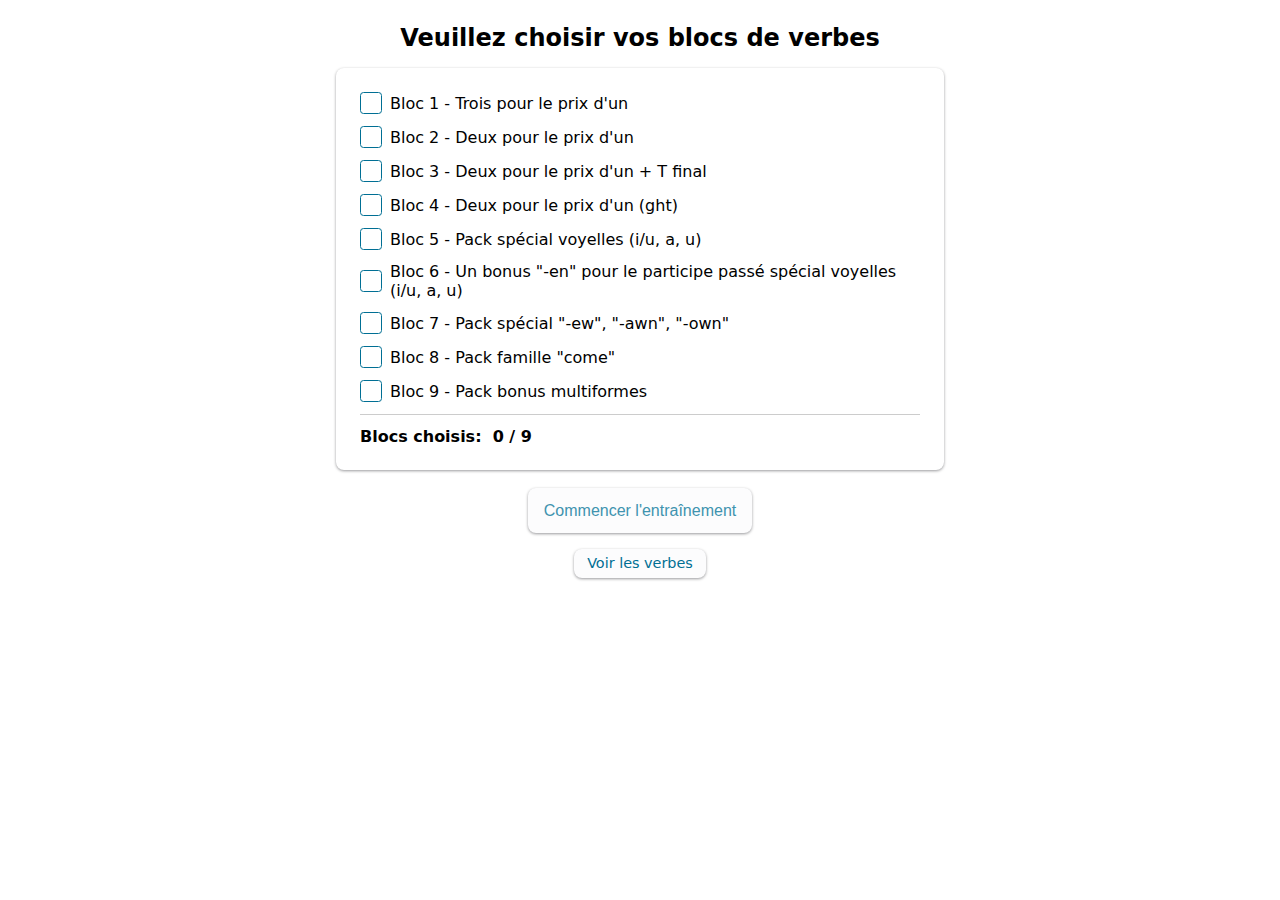
<file: index.html>
<!DOCTYPE html>
<html lang="fr">

<head>
    <meta charset="UTF-8">
    <meta name="viewport" content="width=device-width, initial-scale=1.0">
    <title>VerbMaster</title>
    <link rel="stylesheet" href="./src/css/style.css">
    <link rel="icon" href="./src/asset/favicon.ico" type="image/x-icon">
    <link rel="shortcut icon" href="./src/asset/favicon.ico" type="image/x-icon">
</head>

<body>
    <div class="content">
        <h1>Veuillez choisir vos blocs de verbes</h1>
        <div class="check-group">
            <label for="myCheckbox01" class="checkbox">
                <input class="checkbox__input" type="checkbox" id="myCheckbox01" value="block1">
                <svg class="checkbox__icon" xmlns="http://www.w3.org/2000/svg" viewBox="0 0 22 22">
                    <rect width="21" height="21" x=".5" y=".5" fill="#FFF" stroke="#006F94" rx="3" />
                    <path class="tick" stroke="#6EA340" fill="none" stroke-linecap="round" stroke-width="4"
                        d="M4 10l5 5 9-9" />
                </svg>
                <span class="checkbox__label">Bloc 1 - Trois pour le prix d'un</span>
            </label>
            <label for="myCheckbox02" class="checkbox">
                <input class="checkbox__input" type="checkbox" id="myCheckbox02" value="block2">
                <svg class="checkbox__icon" xmlns="http://www.w3.org/2000/svg" viewBox="0 0 22 22">
                    <rect width="21" height="21" x=".5" y=".5" fill="#FFF" stroke="#006F94" rx="3" />
                    <path class="tick" stroke="#6EA340" fill="none" stroke-linecap="round" stroke-width="4"
                        d="M4 10l5 5 9-9" />
                </svg>
                <span class="checkbox__label">Bloc 2 - Deux pour le prix d'un</span>
            </label>
            <label for="myCheckbox03" class="checkbox">
                <input class="checkbox__input" type="checkbox" id="myCheckbox03" value="block3">
                <svg class="checkbox__icon" xmlns="http://www.w3.org/2000/svg" viewBox="0 0 22 22">
                    <rect width="21" height="21" x=".5" y=".5" fill="#FFF" stroke="#006F94" rx="3" />
                    <path class="tick" stroke="#6EA340" fill="none" stroke-linecap="round" stroke-width="4"
                        d="M4 10l5 5 9-9" />
                </svg>
                <span class="checkbox__label">Bloc 3 - Deux pour le prix d'un + T final</span>
            </label>
            <label for="myCheckbox04" class="checkbox">
                <input class="checkbox__input" type="checkbox" id="myCheckbox04" value="block4">
                <svg class="checkbox__icon" xmlns="http://www.w3.org/2000/svg" viewBox="0 0 22 22">
                    <rect width="21" height="21" x=".5" y=".5" fill="#FFF" stroke="#006F94" rx="3" />
                    <path class="tick" stroke="#6EA340" fill="none" stroke-linecap="round" stroke-width="4"
                        d="M4 10l5 5 9-9" />
                </svg>
                <span class="checkbox__label">Bloc 4 - Deux pour le prix d'un (ght)</span>
            </label>
            <label for="myCheckbox05" class="checkbox">
                <input class="checkbox__input" type="checkbox" id="myCheckbox05" value="block5">
                <svg class="checkbox__icon" xmlns="http://www.w3.org/2000/svg" viewBox="0 0 22 22">
                    <rect width="21" height="21" x=".5" y=".5" fill="#FFF" stroke="#006F94" rx="3" />
                    <path class="tick" stroke="#6EA340" fill="none" stroke-linecap="round" stroke-width="4"
                        d="M4 10l5 5 9-9" />
                </svg>
                <span class="checkbox__label">Bloc 5 - Pack spécial voyelles (i/u, a, u)</span>
            </label>
            <label for="myCheckbox06" class="checkbox">
                <input class="checkbox__input" type="checkbox" id="myCheckbox06" value="block6">
                <svg class="checkbox__icon" xmlns="http://www.w3.org/2000/svg" viewBox="0 0 22 22">
                    <rect width="21" height="21" x=".5" y=".5" fill="#FFF" stroke="#006F94" rx="3" />
                    <path class="tick" stroke="#6EA340" fill="none" stroke-linecap="round" stroke-width="4"
                        d="M4 10l5 5 9-9" />
                </svg>
                <span class="checkbox__label">Bloc 6 - Un bonus "-en" pour le participe passé spécial voyelles (i/u, a,
                    u)</span>
            </label>
            <label for="myCheckbox07" class="checkbox">
                <input class="checkbox__input" type="checkbox" id="myCheckbox07" value="block7">
                <svg class="checkbox__icon" xmlns="http://www.w3.org/2000/svg" viewBox="0 0 22 22">
                    <rect width="21" height="21" x=".5" y=".5" fill="#FFF" stroke="#006F94" rx="3" />
                    <path class="tick" stroke="#6EA340" fill="none" stroke-linecap="round" stroke-width="4"
                        d="M4 10l5 5 9-9" />
                </svg>
                <span class="checkbox__label">Bloc 7 - Pack spécial "-ew", "-awn", "-own"</span>
            </label>
            <label for="myCheckbox08" class="checkbox">
                <input class="checkbox__input" type="checkbox" id="myCheckbox08" value="block8">
                <svg class="checkbox__icon" xmlns="http://www.w3.org/2000/svg" viewBox="0 0 22 22">
                    <rect width="21" height="21" x=".5" y=".5" fill="#FFF" stroke="#006F94" rx="3" />
                    <path class="tick" stroke="#6EA340" fill="none" stroke-linecap="round" stroke-width="4"
                        d="M4 10l5 5 9-9" />
                </svg>
                <span class="checkbox__label">Bloc 8 - Pack famille "come"</span>
            </label>
            <label for="myCheckbox09" class="checkbox">
                <input class="checkbox__input" type="checkbox" id="myCheckbox09" value="block9">
                <svg class="checkbox__icon" xmlns="http://www.w3.org/2000/svg" viewBox="0 0 22 22">
                    <rect width="21" height="21" x=".5" y=".5" fill="#FFF" stroke="#006F94" rx="3" />
                    <path class="tick" stroke="#6EA340" fill="none" stroke-linecap="round" stroke-width="4"
                        d="M4 10l5 5 9-9" />
                </svg>
                <span class="checkbox__label">Bloc 9 - Pack bonus multiformes</span>
            </label>
            <div class="check-group__result">Blocs choisis:</div>
        </div>
        <button class="button-start" role="button">Commencer l'entraînement</button>
        <a href="verbes.html">Voir les verbes</a>
    </div>

    <div class="test">
        <h1>Entraînement</h1>
        <div id="blocContainer"></div>
    </div>


</body>
<script src="./src/js/script.js"></script>

</html>
</file>
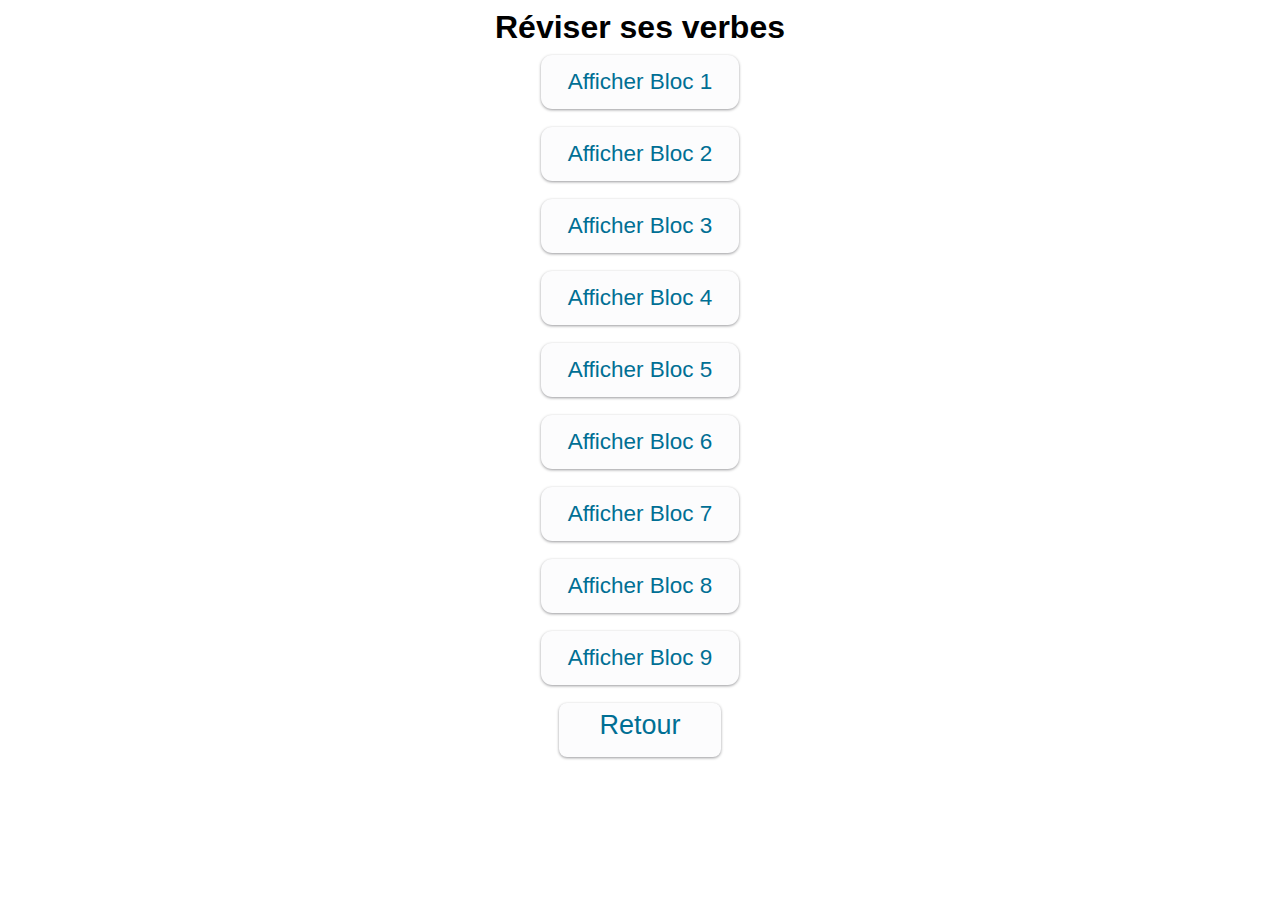
<file: verbes.html>
<!DOCTYPE html>
<html lang="fr">

<head>
    <meta charset="UTF-8">
    <meta name="viewport" content="width=device-width, initial-scale=1.0">
    <title>VerbMaster</title>
    <link rel="stylesheet" href="src/css/verbs.css">
    <link rel="icon" href="./src/asset/favicon.ico" type="image/x-icon">
    <link rel="shortcut icon" href="./src/asset/favicon.ico" type="image/x-icon">
</head>

<body>
    <div class="container">
        <h1>Réviser ses verbes</h1>
        <button class="button-view1" role="button" onclick="afficherBloc('block1')">Afficher Bloc 1</button>
        <button class="button-view2" role="button" onclick="afficherBloc('block2')">Afficher Bloc 2</button>
        <button class="button-view3" role="button" onclick="afficherBloc('block3')">Afficher Bloc 3</button>
        <button class="button-view4" role="button" onclick="afficherBloc('block4')">Afficher Bloc 4</button>
        <button class="button-view5" role="button" onclick="afficherBloc('block5')">Afficher Bloc 5</button>
        <button class="button-view6" role="button" onclick="afficherBloc('block6')">Afficher Bloc 6</button>
        <button class="button-view7" role="button" onclick="afficherBloc('block7')">Afficher Bloc 7</button>
        <button class="button-view8" role="button" onclick="afficherBloc('block8')">Afficher Bloc 8</button>
        <button class="button-view9" role="button" onclick="afficherBloc('block9')">Afficher Bloc 9</button>
        <a class="button-return" role="button-return" href="./index.html">Retour</a>
    </div>

    <div id="blocContainer" class="hidden">
        <h1 class="blocTitle"></h1>
        <table id="blocTable" class="table-style">
            <thead>
                <tr>
                    <th>Base Verbale</th>
                    <th>Prétérit</th>
                    <th>Participe passé</th>
                    <th>Français</th>
                </tr>
            </thead>
            <tbody id="blocTableBody">
                <!-- Les lignes du tableau seront générées ici -->
            </tbody>
        </table>
        <button class="button-return" role="button" onclick="retour()">Retour</button>
    </div>


</body>
<script src="./src/js/verbs.js"></script>

</html>
</file>
<file: src/css/verbs.css>
*,
::before,
::after {
    box-sizing: border-box;
    margin: 0;
    padding: 0;
}

body {
    font-family: Arial, Helvetica, sans-serif;
    background: #fff;
    display: flex;
    justify-content: center;
    align-items: center;
    margin: 0;
    width: auto;
}

.table-style {
    border-collapse: collapse;
    box-shadow: 0 5px 50px rgba(0, 0, 0, 0.15);
    cursor: pointer;
    border: 2px solid midnightblue;
    width: 100%;
    overflow-x: auto;

}

thead tr {
    background-color: midnightblue;
    color: #fff;
    text-align: left;
}

th,
td {
    padding: 3vh;
    text-align: center;
    border: 1px solid #ddd;
    white-space: nowrap;

}

tbody tr:nth-child(even) {
    background-color: #f3f3f3;
}

.button-view,
.button-view1,
.button-view2,
.button-view3,
.button-view4,
.button-view5,
.button-view6,
.button-view7,
.button-view8,
.button-view9,
.button-view10 {
    background-color: #FCFCFD;
    box-shadow: 0 1px 3px rgba(0, 0, 10, 0.4);
    border-radius: 0.7rem;
    color: #006F94;
    cursor: pointer;
    font-size: 2.5vh;
    border: none;
    padding: 0 1vh;
    padding-top: 1vh;
    padding-bottom: 1vh;
    margin-bottom: 2vh;
    width: 22vh;
    height: 6vh;
}

.hidden {
    display: none !important;
}

.blocTitle {
    text-align: center;
}

.container {
    display: flex;
    flex-direction: column;
    align-items: center;
    text-align: center;
    margin-bottom: 1vh;
    margin-top: 1vh;
}

.button-return {
    background-color: #FCFCFD;
    box-shadow: 0 1px 3px rgba(0, 0, 10, 0.4);
    border-radius: 0.5rem;
    color: #006F94;
    cursor: pointer;
    width: 18vh;
    height: 6vh;
    font-size: 3vh;
    margin-top: 0.8rem;
    border: none;
    padding: 0 0.8rem;
    margin-bottom: 0.8rem;
    margin: 0 auto;
    display: block;
}

table {
    margin-bottom: 0.8rem;
}

h1 {
    margin-bottom: 1vh;
}

@media screen and (max-width: 550px) {

    .button-view,
    .button-view1,
    .button-view2,
    .button-view3,
    .button-view4,
    .button-view5,
    .button-view6,
    .button-view7,
    .button-view8,
    .button-view9,
    .button-view10 {
        font-size: 2vh;
        width: auto;
    }

    th,
    td {
        padding: 1vh;
        /* display: inline-block; */
        white-space: normal;
    }

    .table-style {
        overflow-x: auto;
    }
}

a.button-return {
    padding-top: 0.45rem;
    text-decoration: none !important;
}
</file>
<file: src/css/style.css>
.check-group {
    background: #fff;
    max-width: 35rem;
    padding: 1.5rem;
    border-radius: 0.5rem;
    box-shadow: 0 1px 3px rgba(0, 0, 10, 0.4);
    counter-reset: total;
    counter-reset: checked;
    margin-bottom: 2vh;
}

.check-group>*+* {
    margin-top: 0.75rem;
}


.check-group .checkbox {
    counter-increment: total;
}

.check-group input[type="checkbox"]:checked {
    counter-increment: checked;
}

.check-group__result {
    font-weight: bold;
    padding-top: 0.75rem;
    border-top: 1px solid rgba(0, 0, 0, 0.2);
}

.check-group__result:after {
    content: counter(checked) " / " counter(total);
    padding-left: 1ch;
}

.checkbox {
    cursor: pointer;
    display: flex;
    align-items: center;
}

.checkbox__input {
    position: absolute;
    width: 1.375em;
    height: 1.375em;
    opacity: 0;
    cursor: pointer;
}

.checkbox__input:checked+.checkbox__icon .tick {
    stroke-dashoffset: 0;
}

.checkbox__icon {
    width: 1.375em;
    height: 1.375em;
    flex-shrink: 0;
    overflow: visible;
}

.checkbox__icon .tick {
    stroke-dasharray: 20px;
    stroke-dashoffset: 20px;
    transition: stroke-dashoffset 0.2s ease-out;
}

.checkbox__label {
    margin-left: 0.5em;
}

h1 {
    text-align: center;
    font-size: 1.5rem;
}

body {
    font-family: system-ui, -apple-system, BlinkMacSystemFont, 'Segoe UI', Roboto, Oxygen, Ubuntu, Cantarell, 'Open Sans', 'Helvetica Neue', sans-serif
}

.button-start {
    align-items: center;
    background-color: #FCFCFD;
    box-shadow: 0 1px 3px rgba(0, 0, 10, 0.4);
    border-radius: 0.5rem;
    color: #4093AF;
    cursor: pointer;
    height: 2.8rem;
    font-size: 1rem;
    border-radius: none;
    border: none;
    padding-left: 1rem;
    padding-right: 1rem;
    margin: 0 auto;
    display: block;
}

.button-view {
    align-items: center;
    background-color: #FCFCFD;
    box-shadow: 0 1px 3px rgba(0, 0, 10, 0.4);
    border-radius: 0.5rem;
    color: #006F94;
    cursor: pointer;
    height: 2rem;
    font-size: 0.8rem;
    border-radius: none;
    border: none;
    padding-left: 0.8rem;
    padding-right: 0.8rem;
}

.content {
    display: flex;
    flex-direction: column;
    align-items: center;
    justify-content: center;
}

.note,
.score,
a.button-start {
    margin: 0 auto !important;
    display: block !important;
    font-size: larger;
    align-items: center !important;
}

.test {
    display: none;
}

a {
    text-decoration: none;
    color: inherit;
    margin-top: 1rem;
    color: #006F94;
    align-items: center;
    background-color: #FCFCFD;
    box-shadow: 0 1px 3px rgba(0, 0, 10, 0.4);
    border-radius: 0.5rem;
    cursor: pointer;
    font-size: 0.9rem;
    padding-top: 0.4rem;
    padding-bottom: 0.4rem;
    padding-left: 0.8rem;
    padding-right: 0.8rem;
}

.verb-table {
    border-collapse: collapse;
    width: 100%;
    margin-bottom: 0.5rem;
}

.verb-table th,
.verb-table td {
    border: 1px solid #ddd;
    padding: 8px;
    text-align: center;
}

.verb-input {
    width: 100%;
    border: none;
    text-align: center;
}

.verb-input:not([readonly]) {
    width: 100%;
    border: none;
    text-align: center;
    color: rgb(149, 138, 138)
}

.verb-input.empty {
    background-color: #f2f2f2;
}
</file>
